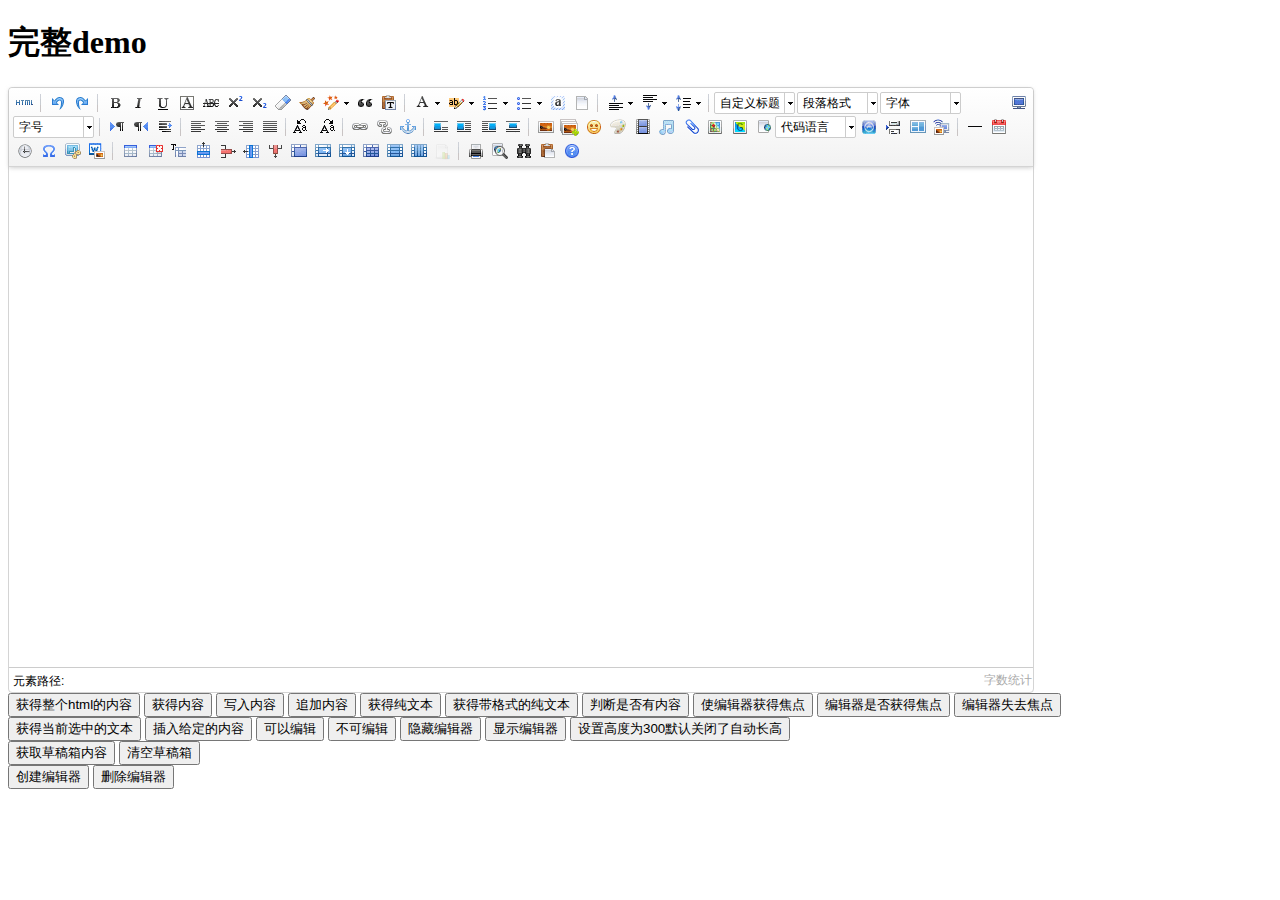
<file: app-wrap/assets/ueditor/index.html>
<!DOCTYPE HTML PUBLIC "-//W3C//DTD HTML 4.01 Transitional//EN"
        "http://www.w3.org/TR/html4/loose.dtd">
<html>
<head>
    <title>完整demo</title>
    <meta http-equiv="Content-Type" content="text/html;charset=utf-8"/>
    <script type="text/javascript" charset="utf-8" src="ueditor.config.js"></script>
    <script type="text/javascript" charset="utf-8" src="ueditor.all.min.js"> </script>
    <!--建议手动加在语言，避免在ie下有时因为加载语言失败导致编辑器加载失败-->
    <!--这里加载的语言文件会覆盖你在配置项目里添加的语言类型，比如你在配置项目里配置的是英文，这里加载的中文，那最后就是中文-->
    <script type="text/javascript" charset="utf-8" src="lang/zh-cn/zh-cn.js"></script>

    <style type="text/css">
        div{
            width:100%;
        }
    </style>
</head>
<body>
<div>
    <h1>完整demo</h1>
    <script id="editor" type="text/plain" style="width:1024px;height:500px;">
    	
    </script>
</div>
<div id="btns">
    <div>
        <button onclick="getAllHtml()">获得整个html的内容</button>
        <button onclick="getContent()">获得内容</button>
        <button onclick="setContent()">写入内容</button>
        <button onclick="setContent(true)">追加内容</button>
        <button onclick="getContentTxt()">获得纯文本</button>
        <button onclick="getPlainTxt()">获得带格式的纯文本</button>
        <button onclick="hasContent()">判断是否有内容</button>
        <button onclick="setFocus()">使编辑器获得焦点</button>
        <button onmousedown="isFocus(event)">编辑器是否获得焦点</button>
        <button onmousedown="setblur(event)" >编辑器失去焦点</button>

    </div>
    <div>
        <button onclick="getText()">获得当前选中的文本</button>
        <button onclick="insertHtml()">插入给定的内容</button>
        <button id="enable" onclick="setEnabled()">可以编辑</button>
        <button onclick="setDisabled()">不可编辑</button>
        <button onclick=" UE.getEditor('editor').setHide()">隐藏编辑器</button>
        <button onclick=" UE.getEditor('editor').setShow()">显示编辑器</button>
        <button onclick=" UE.getEditor('editor').setHeight(300)">设置高度为300默认关闭了自动长高</button>
    </div>

    <div>
        <button onclick="getLocalData()" >获取草稿箱内容</button>
        <button onclick="clearLocalData()" >清空草稿箱</button>
    </div>

</div>
<div>
    <button onclick="createEditor()">
    创建编辑器</button>
    <button onclick="deleteEditor()">
    删除编辑器</button>
</div>

<script type="text/javascript">

    //实例化编辑器
    //建议使用工厂方法getEditor创建和引用编辑器实例，如果在某个闭包下引用该编辑器，直接调用UE.getEditor('editor')就能拿到相关的实例
    var ue = UE.getEditor('editor');


    function isFocus(e){
        alert(UE.getEditor('editor').isFocus());
        UE.dom.domUtils.preventDefault(e)
    }
    function setblur(e){
        UE.getEditor('editor').blur();
        UE.dom.domUtils.preventDefault(e)
    }
    function insertHtml() {
        var value = prompt('插入html代码', '');
        UE.getEditor('editor').execCommand('insertHtml', value)
    }
    function createEditor() {
        enableBtn();
        UE.getEditor('editor');
    }
    function getAllHtml() {
        alert(UE.getEditor('editor').getAllHtml())
    }
    function getContent() {
        var arr = [];
        arr.push("使用editor.getContent()方法可以获得编辑器的内容");
        arr.push("内容为：");
        arr.push(UE.getEditor('editor').getContent());
        alert(arr.join("\n"));
    }
    function getPlainTxt() {
        var arr = [];
        arr.push("使用editor.getPlainTxt()方法可以获得编辑器的带格式的纯文本内容");
        arr.push("内容为：");
        arr.push(UE.getEditor('editor').getPlainTxt());
        alert(arr.join('\n'))
    }
    function setContent(isAppendTo) {
        var arr = [];
        arr.push("使用editor.setContent('欢迎使用ueditor')方法可以设置编辑器的内容");
        UE.getEditor('editor').setContent('欢迎使用ueditor', isAppendTo);
        alert(arr.join("\n"));
    }
    function setDisabled() {
        UE.getEditor('editor').setDisabled('fullscreen');
        disableBtn("enable");
    }

    function setEnabled() {
        UE.getEditor('editor').setEnabled();
        enableBtn();
    }

    function getText() {
        //当你点击按钮时编辑区域已经失去了焦点，如果直接用getText将不会得到内容，所以要在选回来，然后取得内容
        var range = UE.getEditor('editor').selection.getRange();
        range.select();
        var txt = UE.getEditor('editor').selection.getText();
        alert(txt)
    }

    function getContentTxt() {
        var arr = [];
        arr.push("使用editor.getContentTxt()方法可以获得编辑器的纯文本内容");
        arr.push("编辑器的纯文本内容为：");
        arr.push(UE.getEditor('editor').getContentTxt());
        alert(arr.join("\n"));
    }
    function hasContent() {
        var arr = [];
        arr.push("使用editor.hasContents()方法判断编辑器里是否有内容");
        arr.push("判断结果为：");
        arr.push(UE.getEditor('editor').hasContents());
        alert(arr.join("\n"));
    }
    function setFocus() {
        UE.getEditor('editor').focus();
    }
    function deleteEditor() {
        disableBtn();
        UE.getEditor('editor').destroy();
    }
    function disableBtn(str) {
        var div = document.getElementById('btns');
        var btns = UE.dom.domUtils.getElementsByTagName(div, "button");
        for (var i = 0, btn; btn = btns[i++];) {
            if (btn.id == str) {
                UE.dom.domUtils.removeAttributes(btn, ["disabled"]);
            } else {
                btn.setAttribute("disabled", "true");
            }
        }
    }
    function enableBtn() {
        var div = document.getElementById('btns');
        var btns = UE.dom.domUtils.getElementsByTagName(div, "button");
        for (var i = 0, btn; btn = btns[i++];) {
            UE.dom.domUtils.removeAttributes(btn, ["disabled"]);
        }
    }

    function getLocalData () {
        alert(UE.getEditor('editor').execCommand( "getlocaldata" ));
    }

    function clearLocalData () {
        UE.getEditor('editor').execCommand( "clearlocaldata" );
        alert("已清空草稿箱")
    }
</script>
</body>
</html>
</file>
